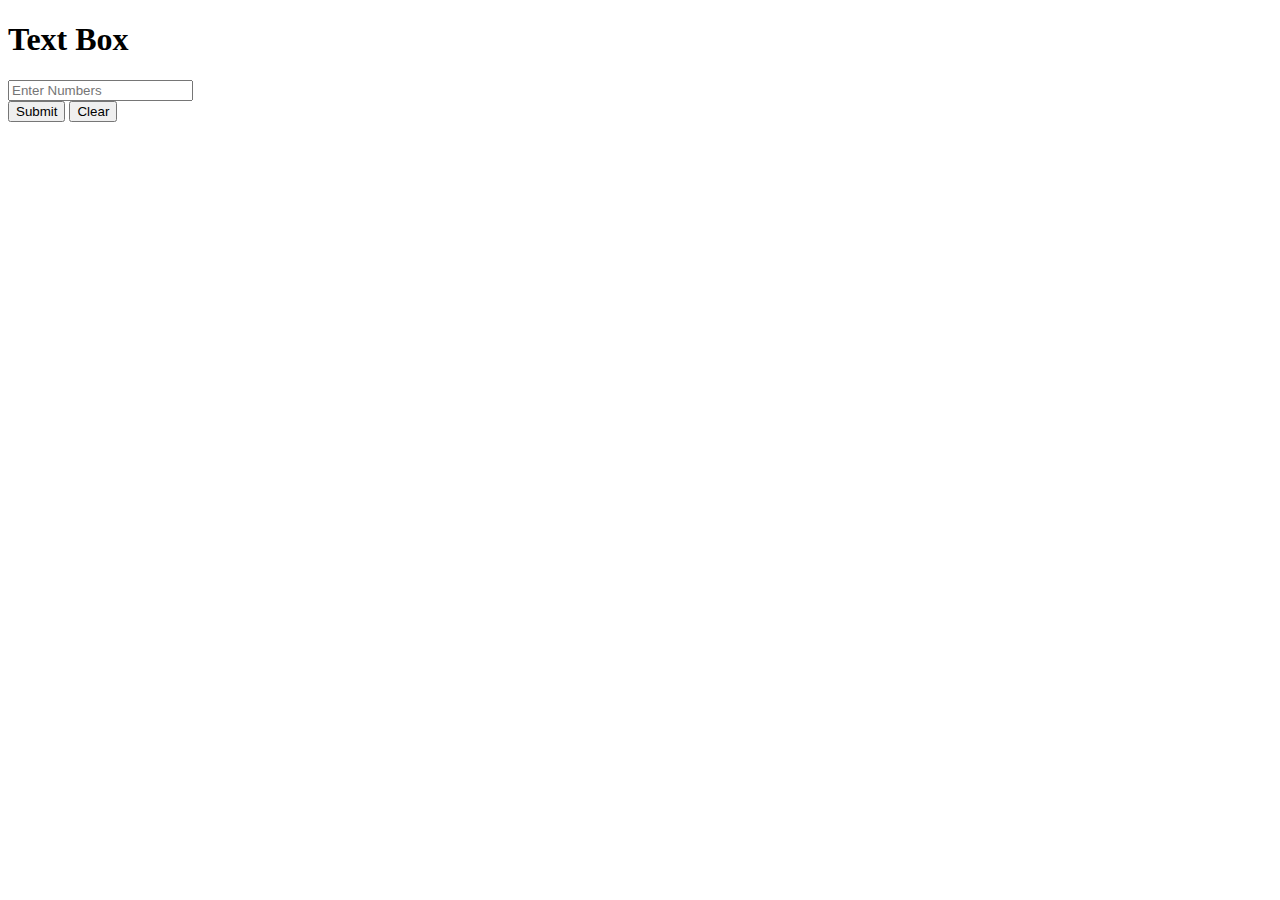
<file: max and avg 2.html>
<!DOCTYPE html>
<html>
<head>
<title>Page Title</title>
</head>
<body>
<script>
var inputArray = [];

var min = inputArray[0];
var max = inputArray[0];
var average = 0;

for(var i = 1; i < arr.length; i++) {
  if(arr[i] < min) min = arr[i];
  if(arr[i] > max) max = arr[i];
  average += arr[i];
}
return;


average /= arr.length;

console.log("Min is : " + min);
console.log("Max is : " + max);
console.log("Average is : " + average);
</script>

<h1>Text Box</h1>
<form >
                <div>
                    <input type="text" id="textInput" placeholder="Enter Numbers">
                </div>
                <div id="buttonDiv">
                    <button onclick="max()",> Submit </button>
                    <button type="submit" > Clear </button>
                </div>
            </form> 

</body>
</html>
</file>
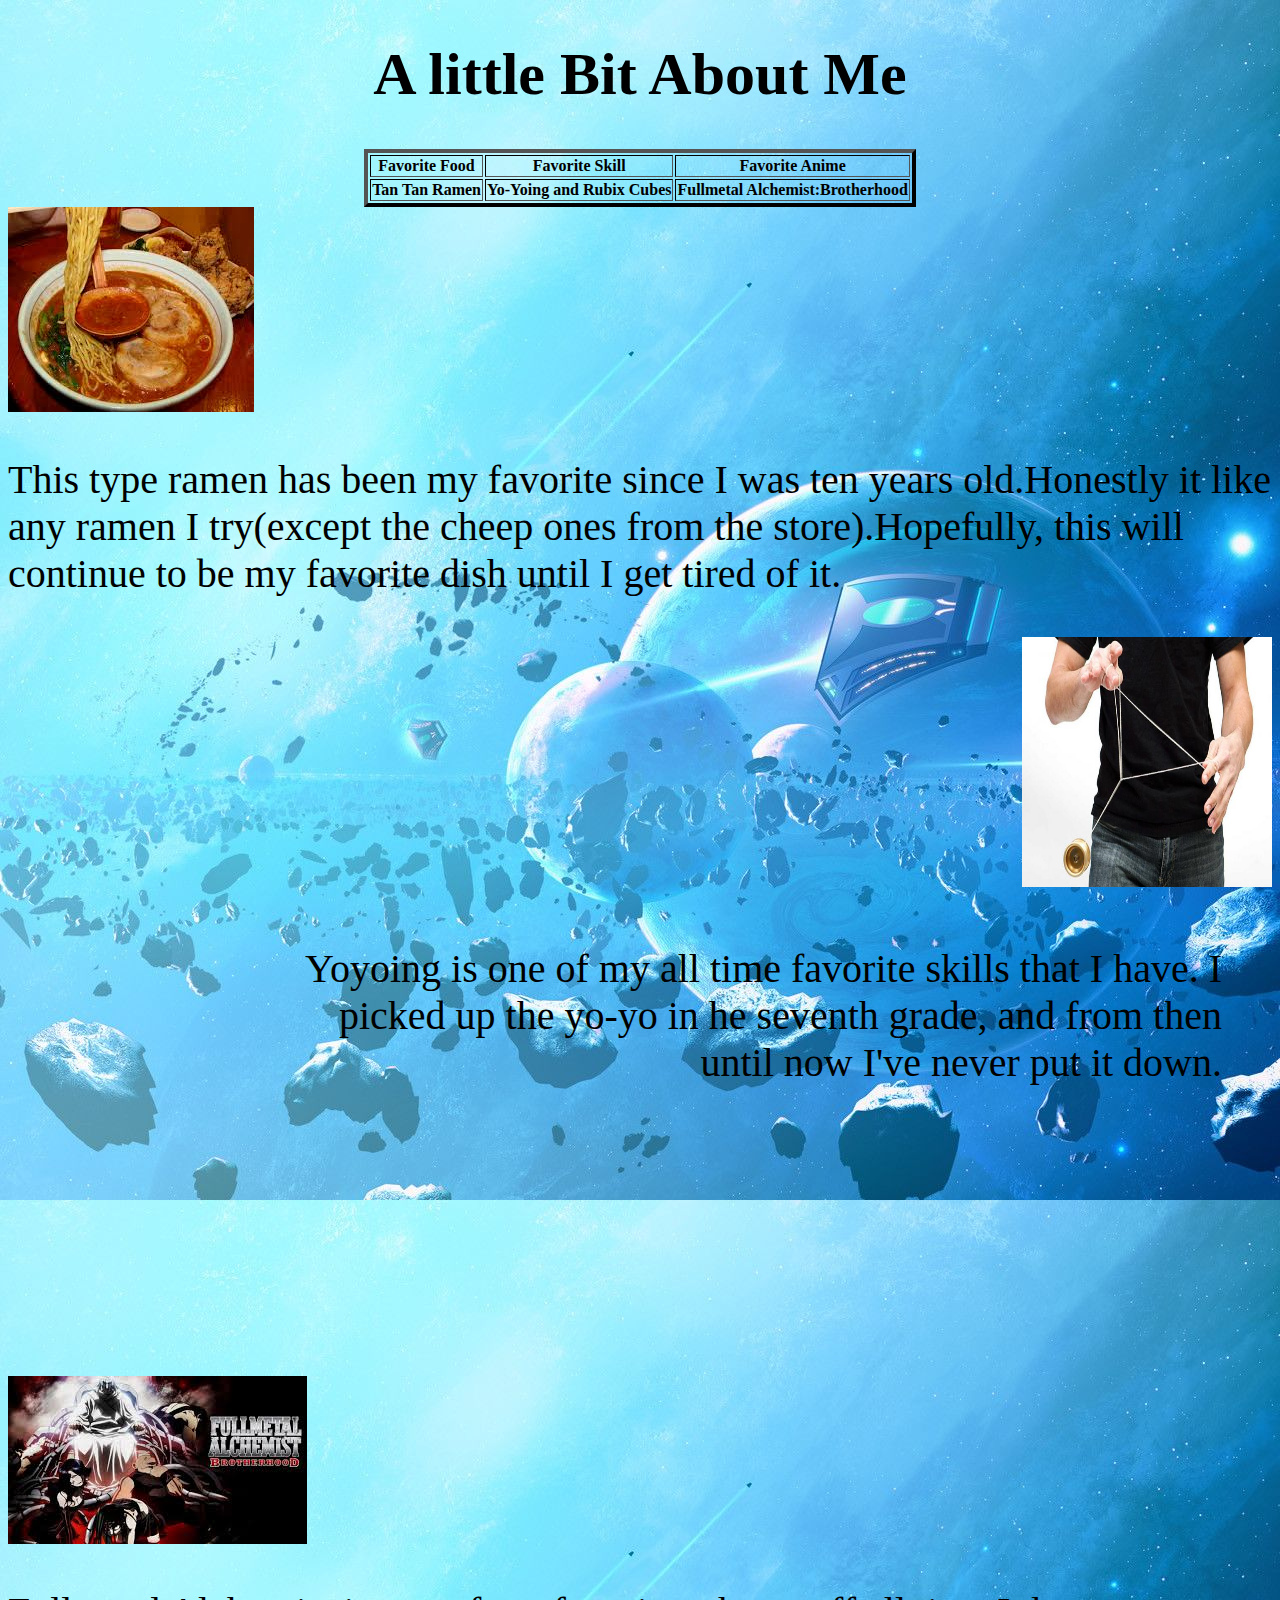
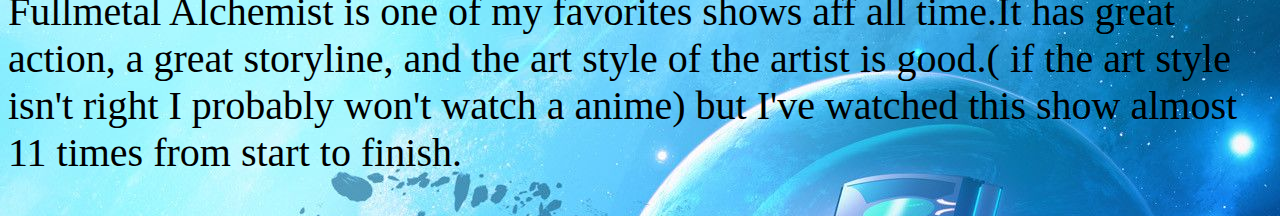
<file: Project1/Project1 Aaron.html>
<!DOCTYPE html>
<html>
<head>
	<title>Project1</title>
    <link rel="stylesheet" type="text/css" href="Peoject1Aaron.css"/>
</head>
<body style="background-image:url('3N5seHR.jpg');">
   <h1 align="center">A little Bit About Me </h1>
   <table border="4" align="center">
   	  <tr >
            <th>Favorite Food</th>
            <th>Favorite Skill</th>
            <th>Favorite Anime </th>
      </tr>
    <tr >
    	   <th>Tan Tan Ramen</th>
    	   <th>Yo-Yoing and Rubix Cubes</th>
    	   <th>Fullmetal Alchemist:Brotherhood </th>
    </tr>	   
        
    
   </table>
<div>
        <img src="food.jpeg" id="food">
        <p id="text">This type ramen has been my favorite since I was ten years old.Honestly it like any ramen I try(except the cheep ones from the store).Hopefully, this will continue to be my favorite dish until I get tired of it. </p>
</div>

<div>
        <img src="10646801.jpg" class="yoyo">
        <br />
        <p id="text2">Yoyoing is one of my all time favorite skills that I have. I picked up the yo-yo in he seventh grade, and from then until now I've never put it down. </p>

</div>

<div>  
        <img src="images.jpeg" class="fma">
        <p>Fullmetal Alchemist is one of my favorites shows aff all time.It has great action, a great storyline, and the art style of the artist is good.( if the art style isn't right I probably won't watch a anime) but I've watched this show almost 11 times from start to finish.  </p>

        
</div>

</body>
</html>
</file>
<file: Project1/Peoject1Aaron.css>
.yoyo{
	width: 250px;
	height: 250px;
	float: right;
	display: inline;
}
table{
	border-color: black;
	font-family: cursive;
}
/*#food{
	margin-top:100px; 
}*/
#text2{
	text-align: right;
	padding: 250px;
	margin-right:-200px;
	font-family: Georgia;
	font-size: 40px;
}
h1{
	font-size:60px;
	font-family:Georgia;
	:center;
}
p{
    font-family: Georgia;
	font-size: 40px;
}
#text{
	font-family: Georgia;
	font-size: 40px;
}
#fma{
	height:300px;
	width:300px;
	float: left;
	padding-bottom: 100px;
}

/*to fit to other screens*/

/*iPad screen*/


@media screen and (max-width: 768px) {
	.petDiv {
		width: 42%;
	}
}



/*iPhone 5 screen*/


@media screen and (max-width: 320px) {
	#headiv {
		width: 170%;
		text-align: left;
	}
	#footerCopyright {
		text-align: center;
		width: 90%;
		margin: 0 auto;
		position: absolute;
		right: 0;
		bottom: 0;
		left: 0;
		padding: .8rem;
	}
}

/*iPhone 6 screen*/


@media screen and (max-width: 667px) {
	.petDiv {
		width: 90%;
	}
}
</file>
